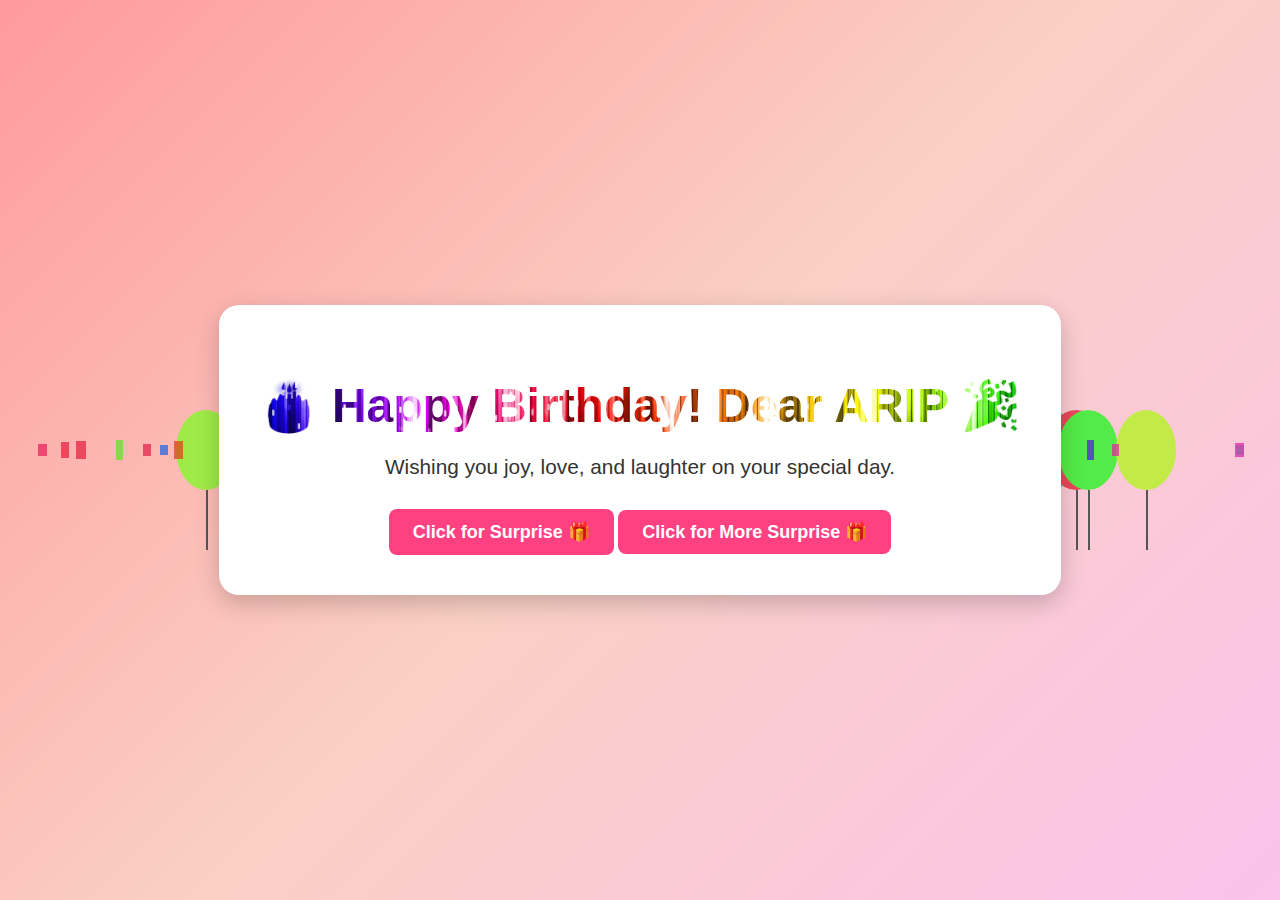
<file: index.html>
<!DOCTYPE html>
<html lang="en">
<head>
  <meta charset="UTF-8">
  <title>🎉 Happy Birthday 🎂</title>
  <link rel="stylesheet" href="style.css">

</head>
<body>

  <div class="card">
    <h1>🎂 Happy Birthday! Dear ARIP 🎉</h1>
    <p>Wishing you joy, love, and laughter on your special day.</p>
    <button class="btn-bt" onclick="showPopup()">Click for Surprise 🎁</button>
    <a href="special.html" class="btn-bt">Click for More Surprise 🎁</a>
    <div class="popup" id="popup">
    <h2>🎊 Wishing you a wonderful year ahead! 🎊</h2>
    <!--<p>May your day be filled with love, joy, and happiness 💖</p>-->
    <p>“May God bless you with endless happiness, guide you on the straight path, and grant you success in this life and the Hereafter. Wishing you a very joyful and peaceful birthday, dear friend.” 🌸✨
</p>
    <button class="btn" onclick="closePopup()">Close</button>
  </div>
  </div>


  <script src="script.js"></script>
</body>
</html>
</file>
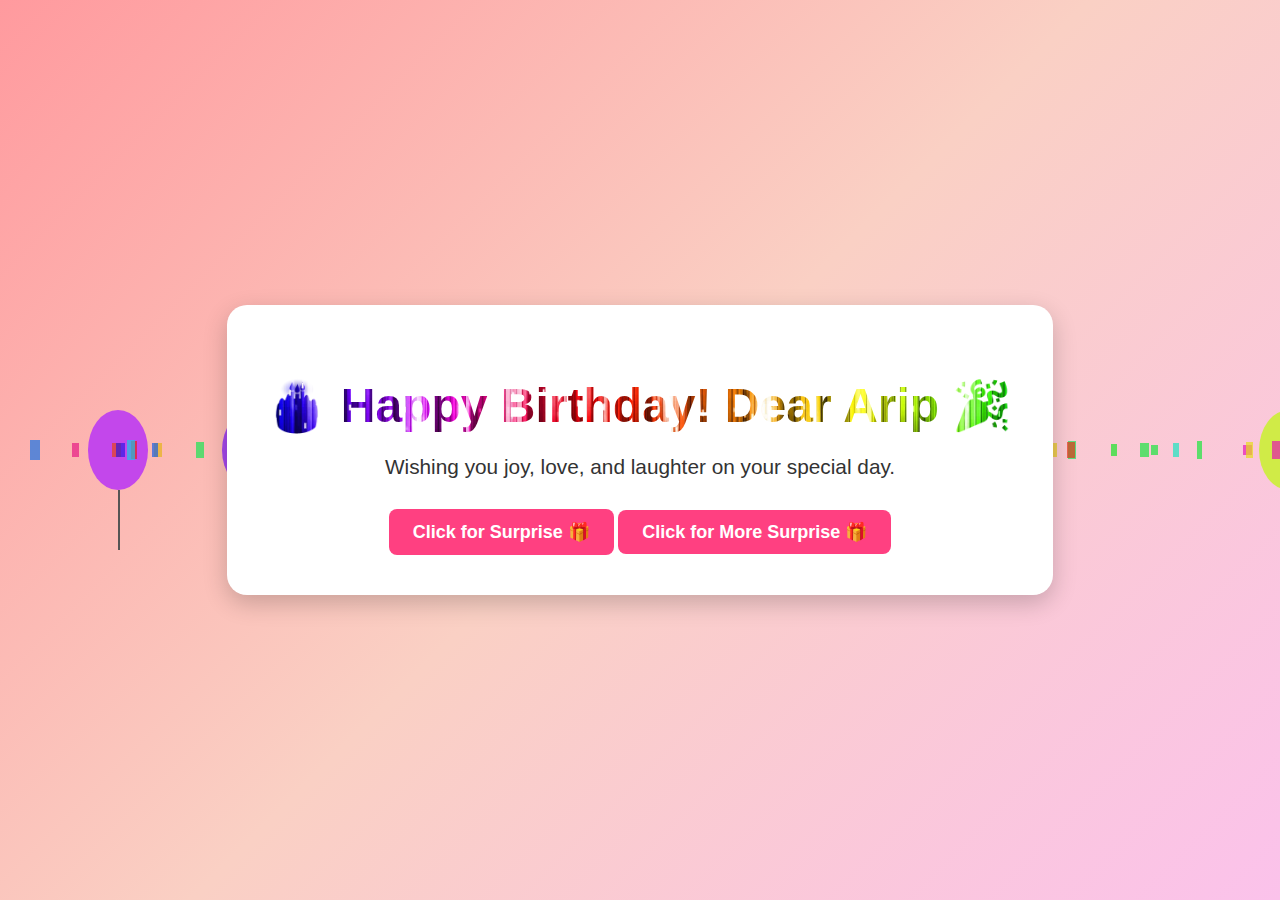
<file: index2.html>
<!DOCTYPE html>
<html lang="en">
<head>
  <meta charset="UTF-8">
  <title>🎉 Happy Birthday 🎂</title>
  <link rel="stylesheet" href="style2.css">

</head>
<body>

  <div class="card">
    <h1>🎂 Happy Birthday! Dear Arip 🎉</h1>
    <p>Wishing you joy, love, and laughter on your special day.</p>
    <button class="btn-bt" onclick="showPopup()">Click for Surprise 🎁</button>
    <a href="#" class="btn-bt">Click for More Surprise 🎁</a>
    <div class="popup" id="popup">
    <h2>🎊 Wishing you a wonderful year ahead! 🎊</h2>
    <!--<p>May your day be filled with love, joy, and happiness 💖</p>-->
    <p>“May Allah bless you with endless happiness, guide you on the straight path, and grant you success in this life and the Hereafter. Wishing you a very joyful and peaceful birthday, dear friend.” 🌸✨
</p>
    <button class="btn" onclick="closePopup()">Close</button>
  </div>
  </div>


  <script src="script2.js"></script>
</body>
</html>
</file>
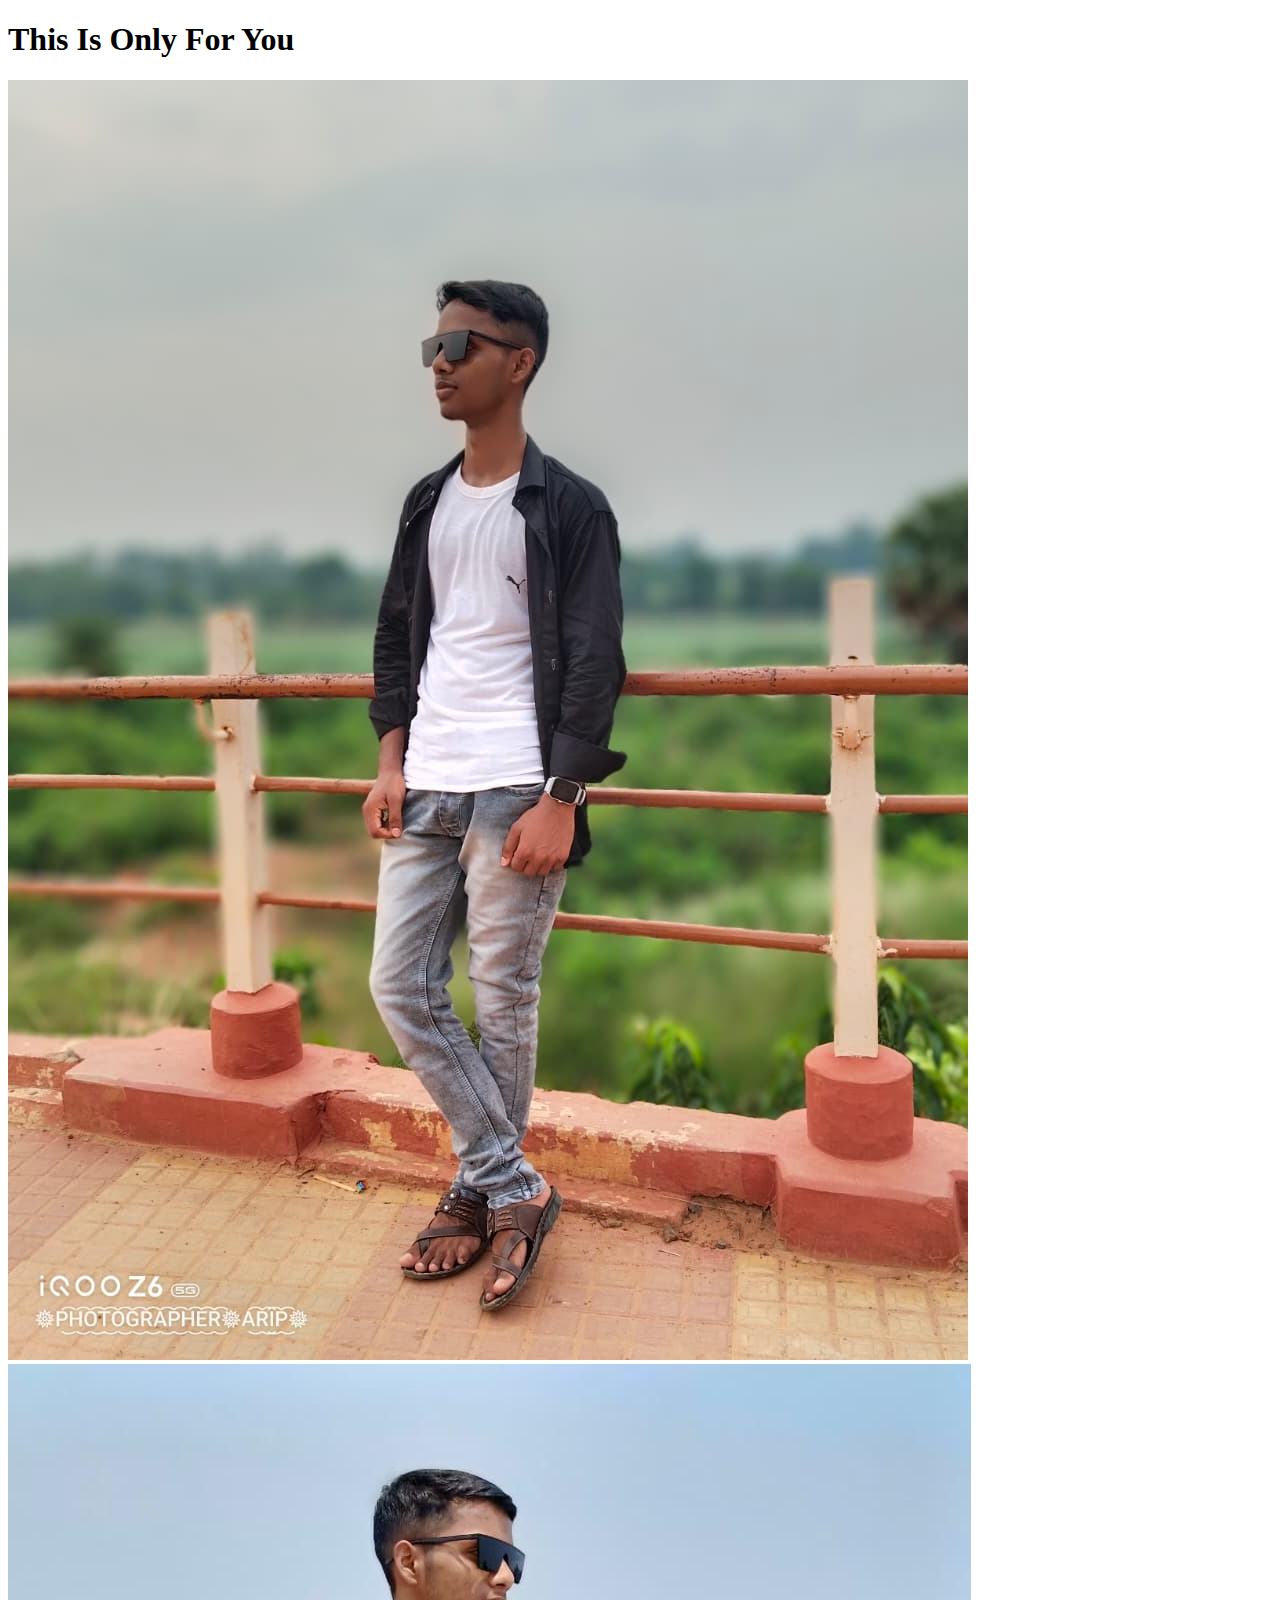
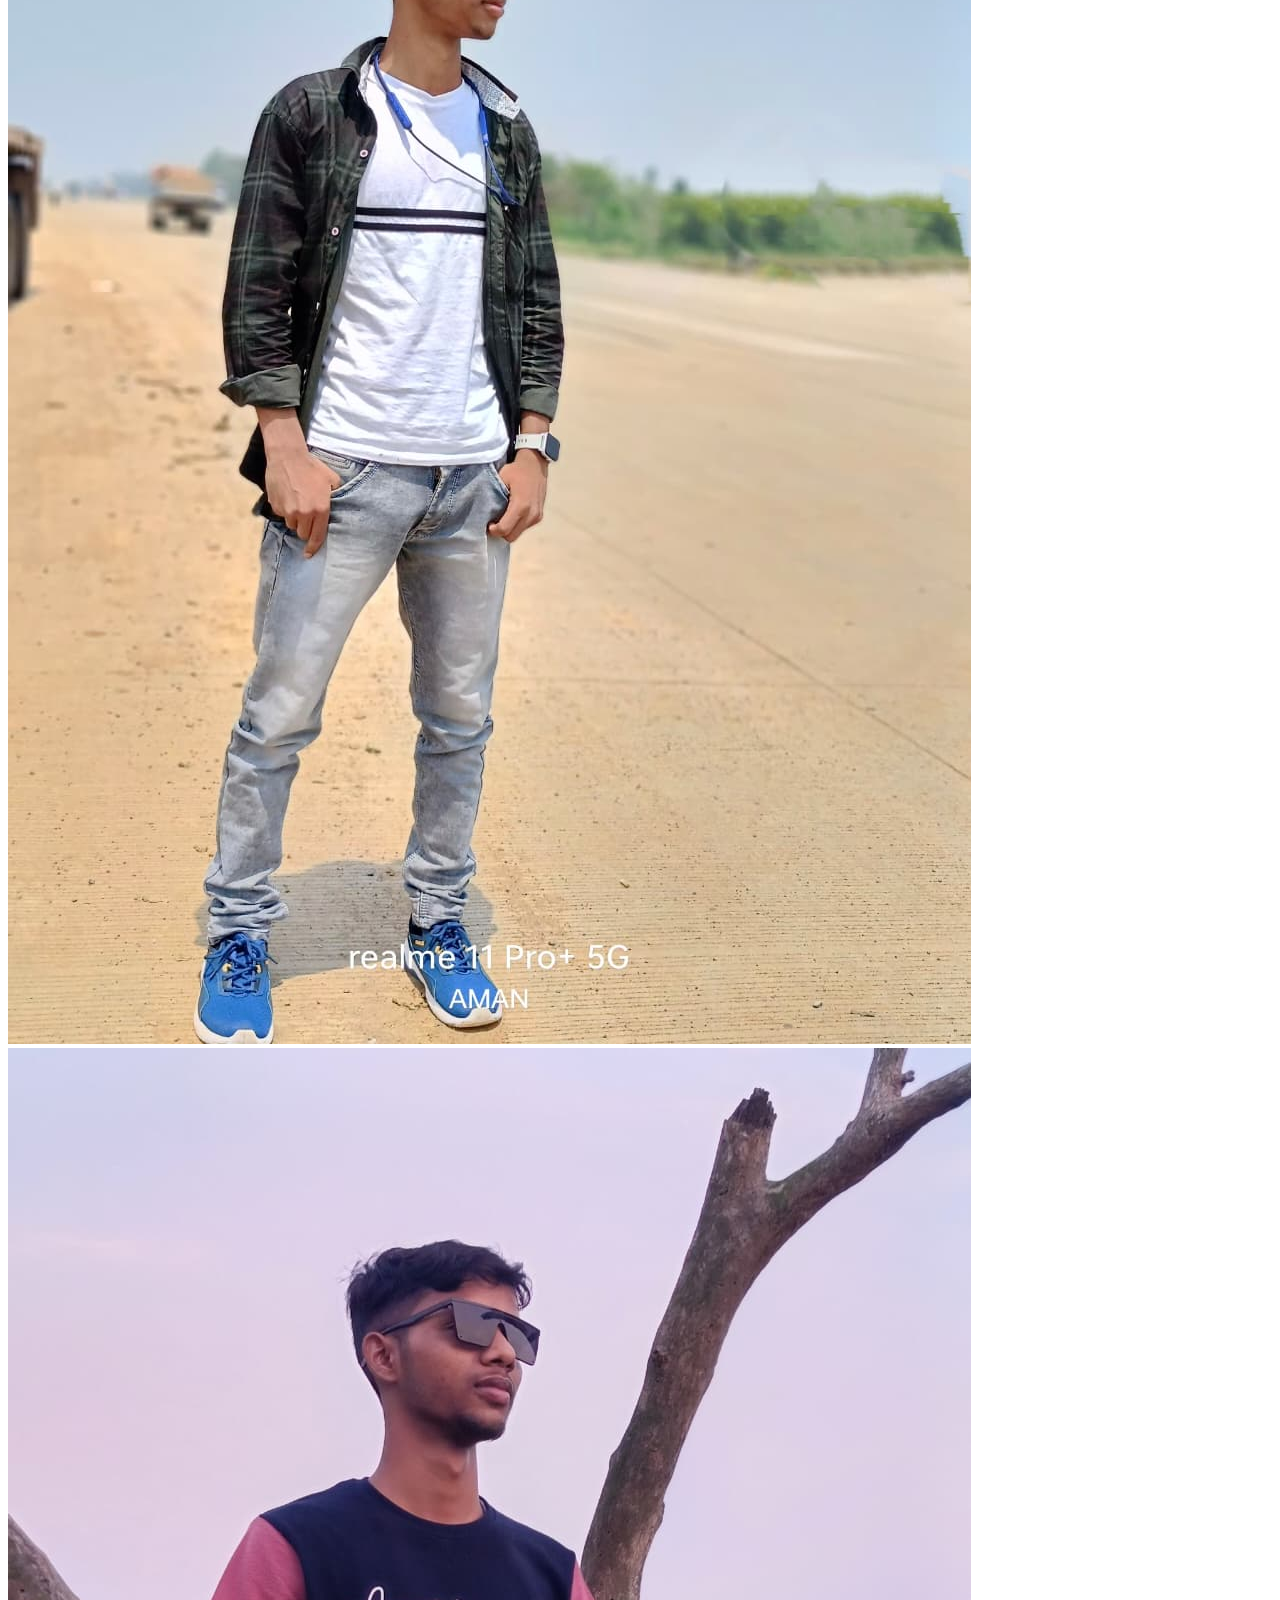
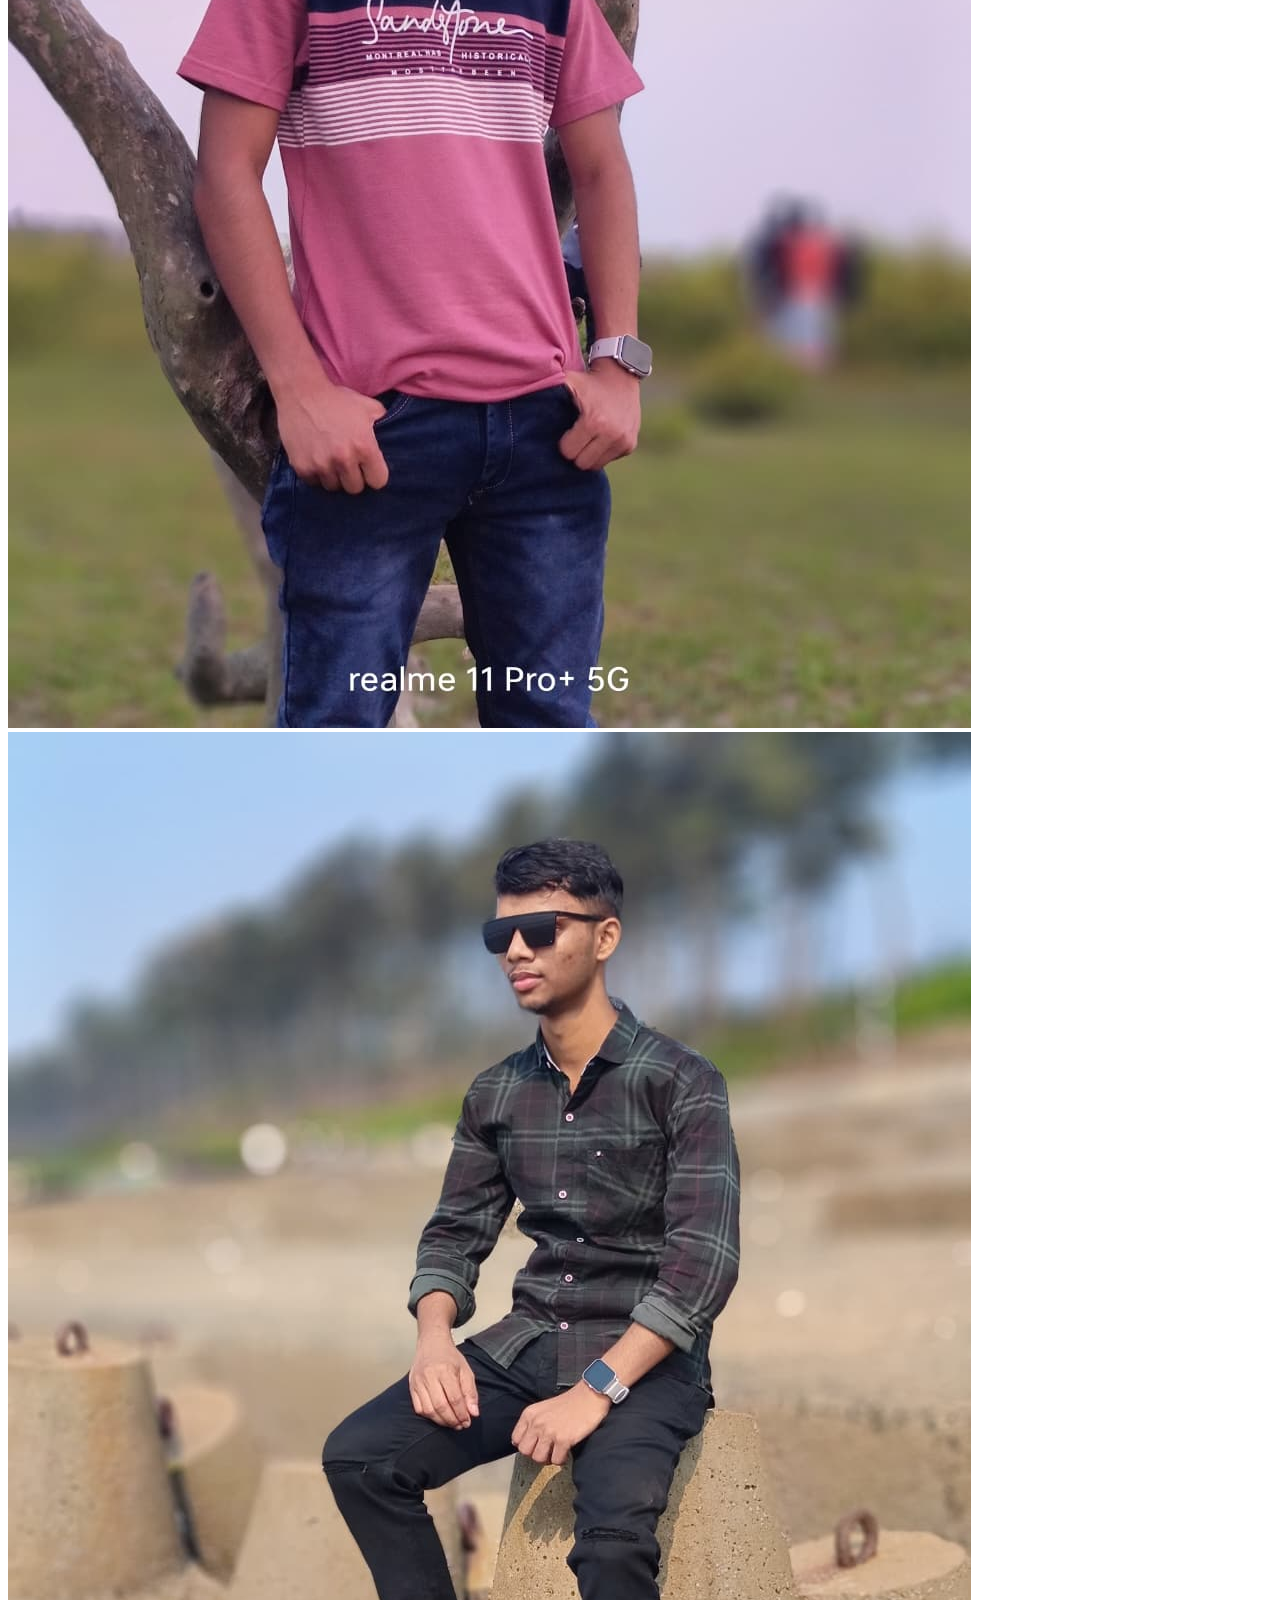
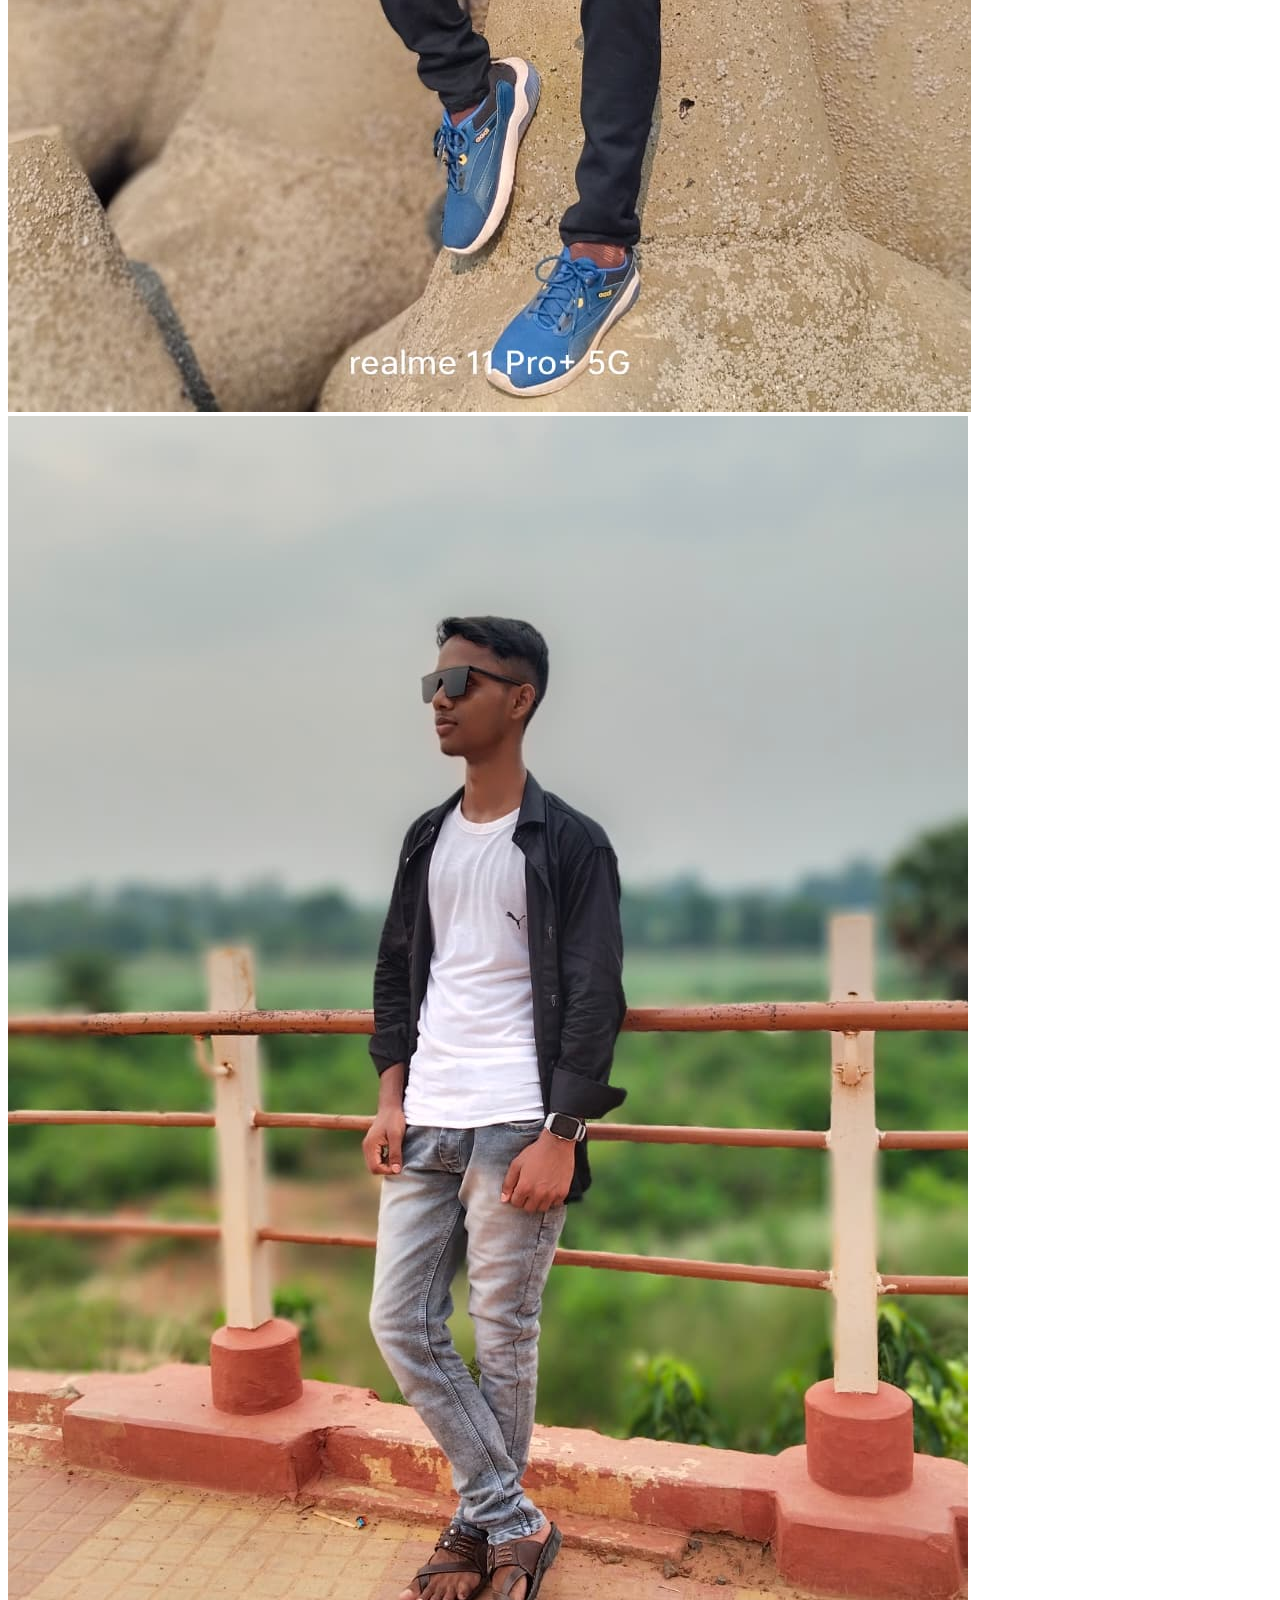
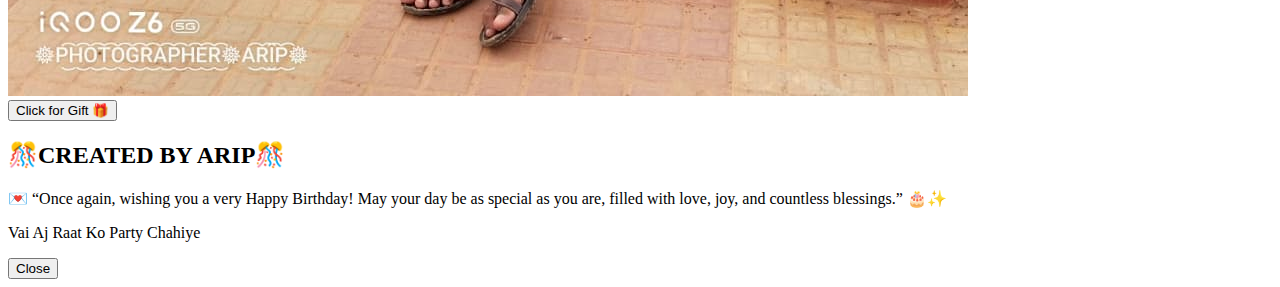
<file: special.html>
<!DOCTYPE html>
<html lang="en">
<head>
    <meta charset="UTF-8">
    <meta name="viewport" content="width=device-width, initial-scale=1.0">
    <title>Document</title>
    <link rel="stylesheet" href="special.css">
</head>
<body>
    <!--<div class="container">
        <h1>This Is Only For You</h1>
        <div class="about-pic">
            <img src="images/myPic.jpg" alt="">
        </div>
    </div>-->
    <div class="slider-main">
        <h1>This Is Only For You</h1>
        <div class="slider-container">
        <div class="slider">
                <div class="slide">
                    <img src="images/myPic1.jpg">
                </div>

                <div class="slide">
                    <img src="images/myPic2.jpg">
                </div>

                <div class="slide">
                    <img src="images/myPic3.jpg">
                </div>

                <div class="slide">
                    <img src="images/myPic4.jpg">
                </div>

                <div class="slide">
                    <img src="images/myPic1.jpg">
                </div>
    
        </div>
        <div class="btx">
            <button class="btp" onclick="showPopup()">Click for Gift 🎁</button>
            <div class="popup" id="popup">
                <h2>🎊CREATED BY ARIP🎊</h2>
                <p>💌 “Once again, wishing you a very Happy Birthday! May your day be as special as you are, filled with love, joy, and countless blessings.” 🎂✨</p>
                <p>Vai Aj Raat Ko Party Chahiye</p>
                <button class="btn" onclick="closePopup()">Close</button>
            </div>
        </div>

    </div>
    <script src="special.js"></script>
</body>
</html>
</file>
<file: style.css>
body {
  margin: 0;
  padding: 0;
  height: 100vh;
  display: flex;
  justify-content: center;
  align-items: center;
  background: linear-gradient(135deg, #ff9a9e, #fad0c4, #fbc2eb);
  overflow: hidden;
  font-family: 'Poppins', sans-serif;
}

/* Main Card */
.card {
  text-align: center;
  padding: 40px;
  background: white;
  border-radius: 20px;
  box-shadow: 0 8px 25px rgba(0,0,0,0.2);
  position: relative;
  z-index: 2;
  animation: fadeIn 2s ease-in-out;
  max-width: 90%;
}

/* Heading */
.card h1{
  font-size: 3rem;
  background: url(images/back2.jpg) center;
  background-size: cover;
  background-clip: text;
  -webkit-background-clip: text;
  color: transparent;
  animation: dil 20s linear infinite;
  margin-bottom: 10px;
}

@keyframes dil{
  to{
    background-position-x: -200px;
  }
}

/* Paragraph */
.card p {
  font-size: 1.3rem;
  color: #333;
}

/* Balloons */
.balloon {
  position: absolute;
  width: 60px;
  height: 80px;
  background: radial-gradient(circle at 30% 30%, #ff4081, #c2185b);
  border-radius: 50%;
  animation: float 6s ease-in-out infinite;
}

.balloon::after {
  content: '';
  position: absolute;
  top: 80px;
  left: 50%;
  width: 2px;
  height: 60px;
  background: #555;
}

@keyframes float {
  0% { transform: translateY(100vh) scale(1); opacity: 0; }
  20% { opacity: 1; }
  50% { transform: translateY(40vh) scale(1.05); }
  100% { transform: translateY(-20vh) scale(1); opacity: 0; }
}

/* Confetti */
.confetti {
  position: absolute;
  width: 10px;
  height: 20px;
  background: red;
  animation: fall 4s linear infinite;
  opacity: 0.7;
}

@keyframes fall {
  0% { transform: translateY(-10vh) rotate(0deg); }
  100% { transform: translateY(110vh) rotate(360deg); }
}

/* Fade Animation */
@keyframes fadeIn {
  from { opacity: 0; transform: scale(0.8); }
  to { opacity: 1; transform: scale(1); }
}

/* Popup */
.popup {
  position: fixed;
  top: 50%;
  left: 50%;
  transform: translate(-50%, -50%) scale(0);
  background: white;
  padding: 30px;
  border-radius: 20px;
  text-align: center;
  box-shadow: 0 5px 15px rgba(0,0,0,0.3);
  transition: 0.4s ease;
  max-width: 90%;
}

.popup.show {
  transform: translate(-50%, -50%) scale(1);
}

/* Buttons */
.btn-bt, .btn {
  background-color: #ff4081;
  color: white;
  border: none;
  padding: 12px 24px;
  font-size: 18px;
  font-weight: bold;
  border-radius: 8px;
  cursor: pointer;
  margin-top: 10px;
}

.btn-bt {
  animation: blink 1s infinite;
  text-decoration: none;
}

/* Blinking */
@keyframes blink {
  0% { opacity: 1; }
  50% { opacity: 0; }
  100% { opacity: 1; }
}

/* -------------------- MOBILE RESPONSIVE -------------------- */
@media (max-width: 700px) {
  body{
    
  }
  .card {
    padding: 25px;
  }
  .card h1 {
    font-size: 2.2rem;
  }
  .card p {
    font-size: 1.1rem;
  }
  .balloon {
    width: 40px;
    height: 55px;
  }
  .balloon::after {
    height: 40px;
  }
  .btn, .btn-bt {
    width: 100%;
    font-size: 16px;
    padding: 10px;
  }
}

@media (max-width: 480px) {

  .card {
    padding: 50px;
    border-radius: 15px;
  }
  .card h1 {
    font-size: 1.8rem;
  }
  .card p {
    font-size: 1rem;
  }
  .balloon {
    width: 30px;
    height: 45px;
  }
  .btn, .btn-bt {
    width: 100%;
    font-size: 14px;
    padding: 8px;
  }
}
</file>
<file: style2.css>
body {
  margin: 0;
  padding: 0;
  height: 100vh;
  display: flex;
  justify-content: center;
  align-items: center;
  background: linear-gradient(135deg, #ff9a9e, #fad0c4, #fbc2eb);
  overflow: hidden;
  font-family: 'Poppins', sans-serif;
}

/* Main Card */
.card {
  text-align: center;
  padding: 40px;
  background: white;
  border-radius: 20px;
  box-shadow: 0 8px 25px rgba(0,0,0,0.2);
  position: relative;
  z-index: 2;
  animation: fadeIn 2s ease-in-out;
  max-width: 90%;
}

/* Heading */
.card h1{
  font-size: 3rem;
  background: url(images/back2.jpg) center;
  background-size: cover;
  background-clip: text;
  -webkit-background-clip: text;
  color: transparent;
  animation: dil 20s linear infinite;
  margin-bottom: 10px;
}

@keyframes dil{
  to{
    background-position-x: -200px;
  }
}

/* Paragraph */
.card p {
  font-size: 1.3rem;
  color: #333;
}

/* Balloons */
.balloon {
  position: absolute;
  width: 60px;
  height: 80px;
  background: radial-gradient(circle at 30% 30%, #ff4081, #c2185b);
  border-radius: 50%;
  animation: float 6s ease-in-out infinite;
}

.balloon::after {
  content: '';
  position: absolute;
  top: 80px;
  left: 50%;
  width: 2px;
  height: 60px;
  background: #555;
}

@keyframes float {
  0% { transform: translateY(100vh) scale(1); opacity: 0; }
  20% { opacity: 1; }
  50% { transform: translateY(40vh) scale(1.05); }
  100% { transform: translateY(-20vh) scale(1); opacity: 0; }
}

/* Confetti */
.confetti {
  position: absolute;
  width: 10px;
  height: 20px;
  background: red;
  animation: fall 4s linear infinite;
  opacity: 0.7;
}

@keyframes fall {
  0% { transform: translateY(-10vh) rotate(0deg); }
  100% { transform: translateY(110vh) rotate(360deg); }
}

/* Fade Animation */
@keyframes fadeIn {
  from { opacity: 0; transform: scale(0.8); }
  to { opacity: 1; transform: scale(1); }
}

/* Popup */
.popup {
  position: fixed;
  top: 50%;
  left: 50%;
  transform: translate(-50%, -50%) scale(0);
  background: white;
  padding: 30px;
  border-radius: 20px;
  text-align: center;
  box-shadow: 0 5px 15px rgba(0,0,0,0.3);
  transition: 0.4s ease;
  max-width: 90%;
}

.popup.show {
  transform: translate(-50%, -50%) scale(1);
}

/* Buttons */
.btn-bt, .btn {
  background-color: #ff4081;
  color: white;
  border: none;
  padding: 12px 24px;
  font-size: 18px;
  font-weight: bold;
  border-radius: 8px;
  cursor: pointer;
  margin-top: 10px;
}

.btn-bt {
  animation: blink 1s infinite;
  text-decoration: none;
}

/* Blinking */
@keyframes blink {
  0% { opacity: 1; }
  50% { opacity: 0; }
  100% { opacity: 1; }
}

/* -------------------- MOBILE RESPONSIVE -------------------- */
@media (max-width: 700px) {
  body{
    
  }
  .card {
    padding: 25px;
  }
  .card h1 {
    font-size: 2.2rem;
  }
  .card p {
    font-size: 1.1rem;
  }
  .balloon {
    width: 40px;
    height: 55px;
  }
  .balloon::after {
    height: 40px;
  }
  .btn, .btn-bt {
    width: 100%;
    font-size: 16px;
    padding: 10px;
  }
}

@media (max-width: 480px) {

  .card {
    padding: 50px;
    border-radius: 15px;
  }
  .card h1 {
    font-size: 1.8rem;
  }
  .card p {
    font-size: 1rem;
  }
  .balloon {
    width: 30px;
    height: 45px;
  }
  .btn, .btn-bt {
    width: 100%;
    font-size: 14px;
    padding: 8px;
  }
}
</file>
<file: special.css>
body{

}
</file>
